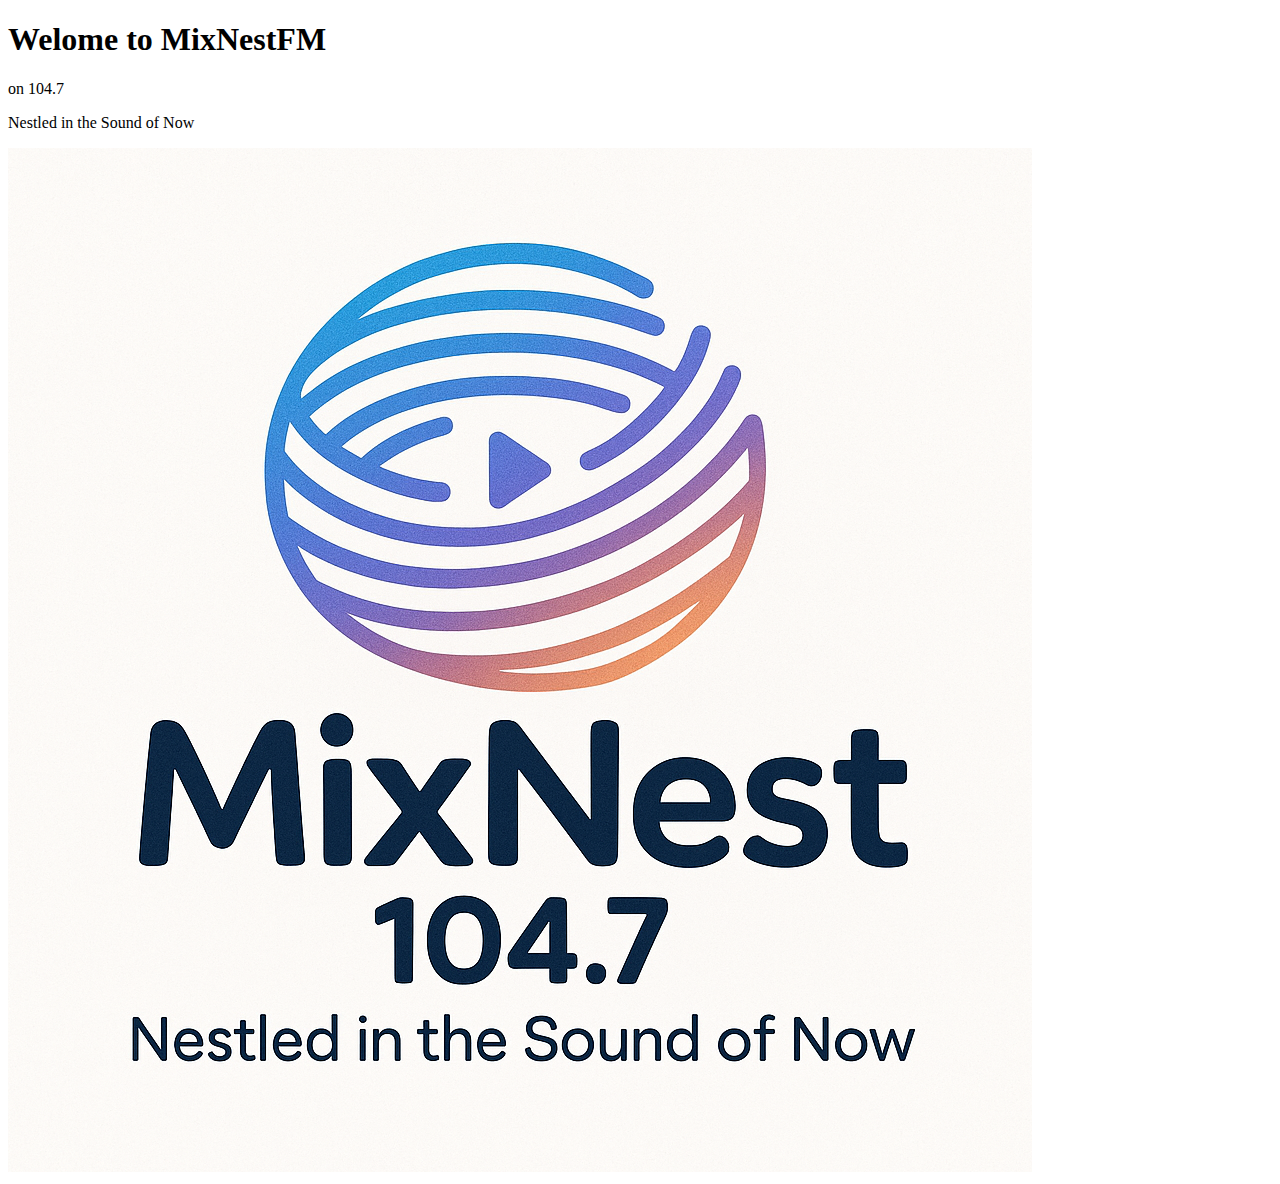
<file: home.html>
<!DOCTYPE html>
<title>MixNestFM</title>
<h1 style="color: black;">Welome to MixNestFM </h1>
<p style="color: black;">on 104.7</p>
<p style="color: black;">Nestled in the Sound of Now</p>
<img src="ChatGPT Image Jun 8, 2025 at 10_56_29 PM.png" alt="MixNest_logo">
</file>
